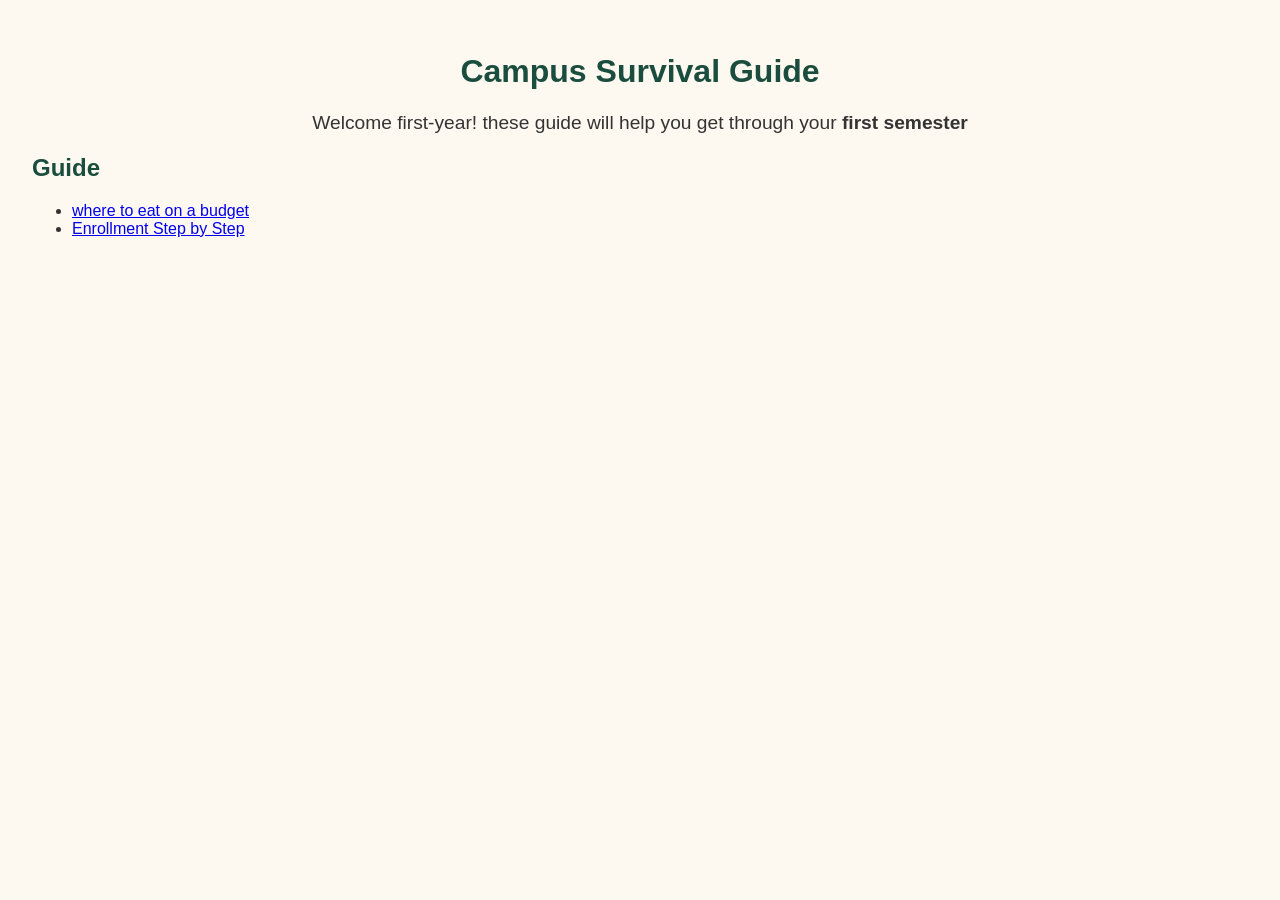
<file: index.html>
<!DOCTYPE html>
<html lang="en">
<head>
    <meta charset="UTF-8">
    <meta name="viewport" content="width=device-width, initial-scale=1.0">
     <link rel="stylesheet" href="../styles.css">
    <title>Campus Survival Guide </title>
</head>
<body>
    <h1>Campus Survival Guide</h1>
<p class="intro">Welcome first-year! these guide will help you get through your <strong> first semester</strong></p>      
<h2>Guide</h2>
<ul>
    <li><a href ="guides/Food.html"> where to eat on a budget  </a> </li>
     <li><a href ="guides/enrollment.html"> Enrollment Step by Step </a> </li>
</ul>
</body>
</html>
</file>
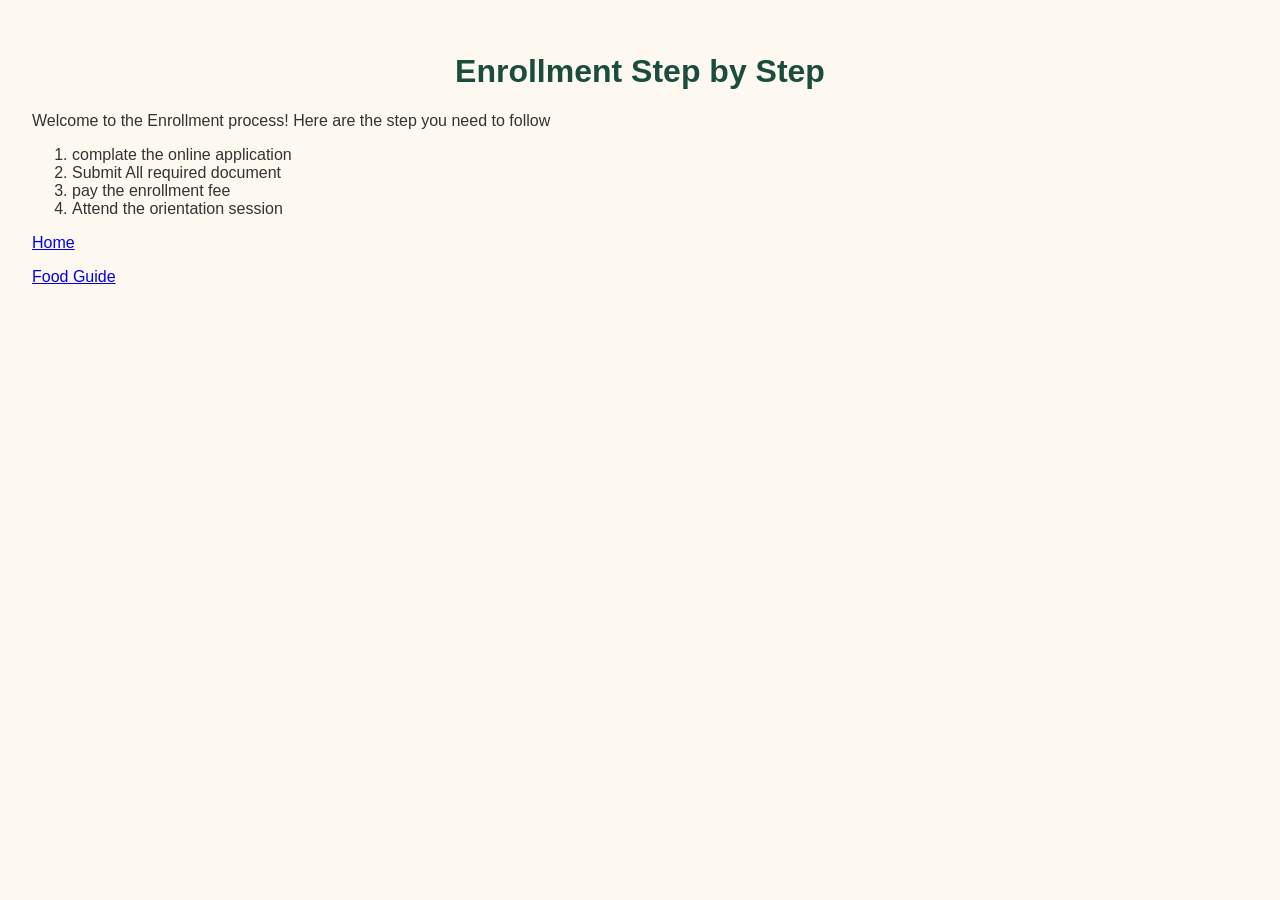
<file: guides/enrollment.html>
<!DOCTYPE html>
<html lang="en">
<head>
     <link rel="stylesheet" href="../styles.css">
    <meta charset="UTF-8">
    <meta name="viewport" content="width=device-width, initial-scale=1.0">
    <title>Enrollment Guide</title>
</head>
<body>
   <h1> Enrollment Step by Step</h1> 
   <p> Welcome to the Enrollment process! Here are the step you need to follow</p>
   <ol>
    <li>complate the online application</li>
    <li>Submit All required document</li>
    <li>pay the enrollment fee</li>
    <li>Attend the orientation session</li>
   </ol>

<!-- back home:  up one folder-->
<p><a href ="../index.html">Home</a></p> 

<!-- back home:  up one folder-->
<p><a href ="Food.html">Food Guide</a></p> 

</body>
</html>
</file>
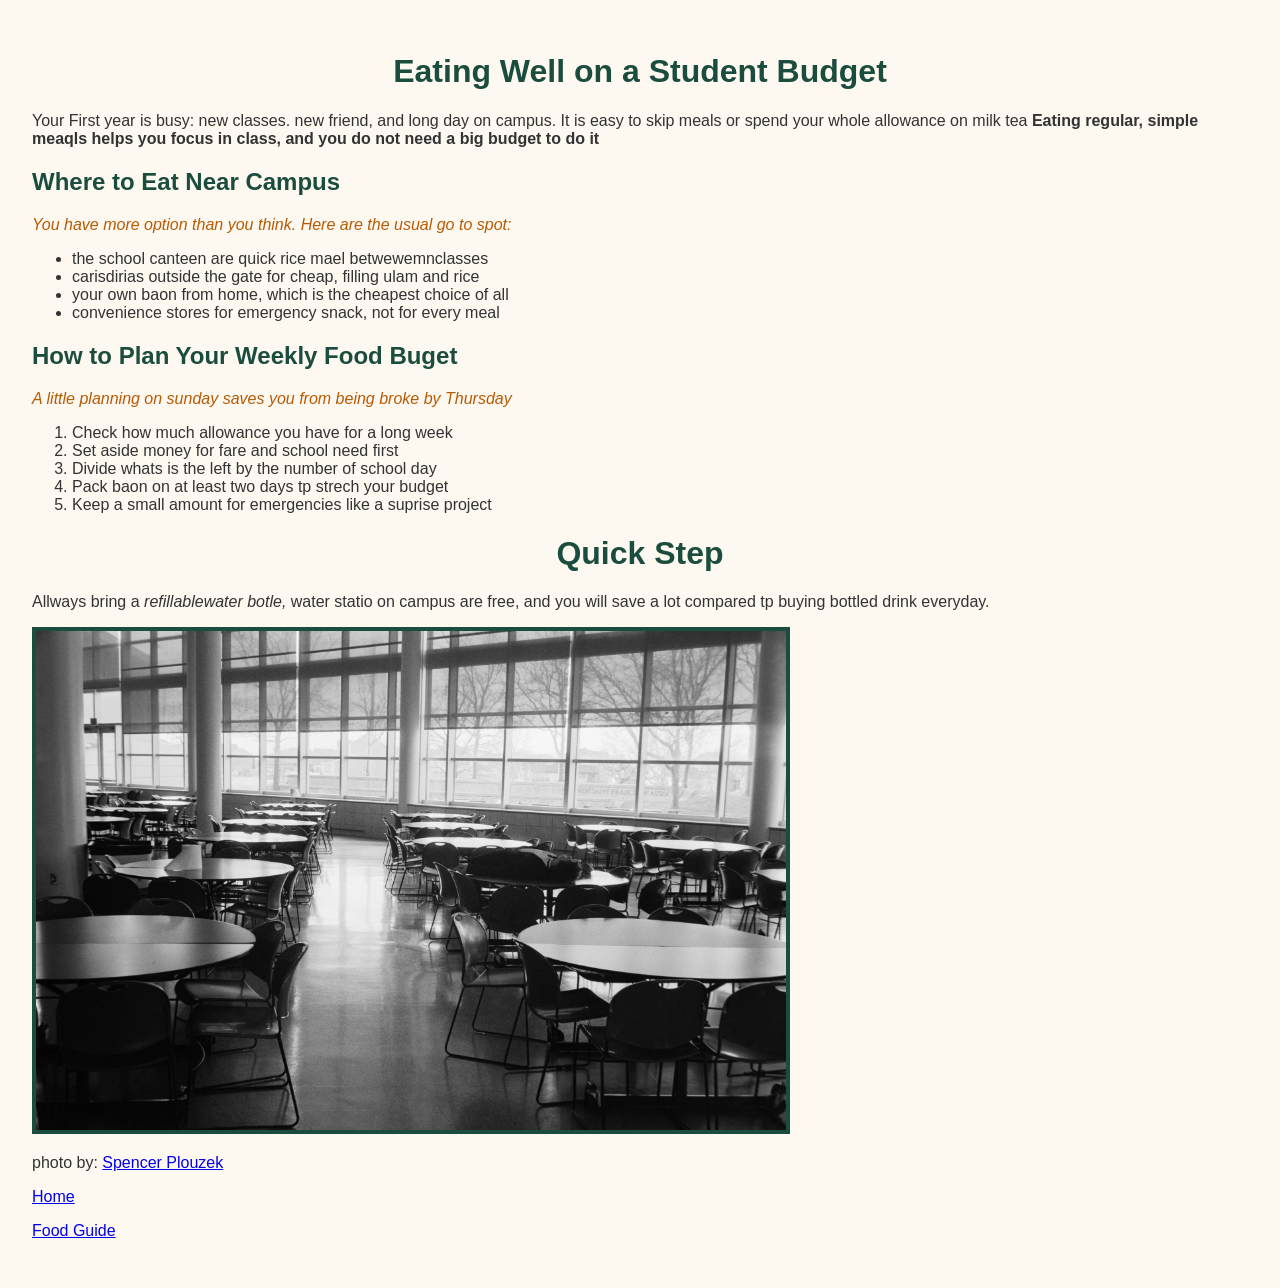
<file: guides/Food.html>
<!DOCTYPE html>
<html lang="en">
<head>
 <link rel="stylesheet" href="../styles.css">
    <meta charset="UTF-8">
    <meta name="viewport" content="width=device-width, initial-scale=1.0">
    <title>Food Guide</title>
</head>
<body>
   <h1>Eating Well on a Student Budget</h1>  
   <p> Your First year is busy: new  classes. new friend, and long day  on campus. It is easy to skip meals or spend your whole allowance on milk tea <strong> Eating regular, simple meaqls helps you focus in class, and you do not need a big budget to do it</strong>
  </p>
  <h2> Where to Eat Near Campus</h2>
  <p class="tip"> You have more option than you think. Here are the usual go to spot: </p>
<ul>
 <li>the school canteen are quick rice mael betwewemnclasses</li>
<li>carisdirias outside the gate for cheap, filling ulam and rice</li>
<li>your own baon from home, which is the cheapest choice of all </li>
<li>convenience stores for emergency snack, not for every meal</li>
</ul>

<h2> How to Plan Your Weekly Food Buget</h2>
 <p class="tip">A little planning on sunday saves you from being broke by Thursday</p>
<ol>
    <li>Check how much allowance you have for a long week</li>
    <li>Set aside money for fare and school need first</li>
    <li>Divide whats is the left by the number of school day</li>
    <li>Pack baon on at least two days tp strech your budget</li>
    <li>Keep a small amount for emergencies like a suprise project   </li>
</ol>
<h1> Quick Step   </h1>
<P>
   Allways bring a <em> refillablewater botle,</em> water statio on campus are free, and you will save a lot compared tp buying bottled drink everyday.
</P>
<img src =" ../images/canteen.png" alt= "Empty cafeteria with round tables and chairs" width="750">
<p>photo by: <a href = "https://unsplash.com/photos/empty-cafeteria-with-round-tables-and-chairs-6L70gXdhOFY " Target ="-blank" rel =" noopener noreferrer">Spencer Plouzek</a>

</p>
<!-- back home:  up one folder-->
<p><a href ="../index.html">Home</a></p> 

<!-- back home:  up one folder-->
<p><a href ="Food.html">Food Guide</a></p> 

</body>
</html>
</file>
<file: styles.css>
body {
    font-family: Arial, sans-serif;
    color: #333;
    background-color: #FDF8F0;
padding: 24px;
}
h1, h2  {
   
    color: #1B4D3E;
}
  H1 {
    Text-align: center;
  }
  .intro {
    font-size: 1.2em;
    text-align: center;
    margin-bottom: 20px;
  }
  .tip {
    font-style: italic;
    color: #b75b05;
  }
  img {
 border: 4px solid #1B4D3E;
    
  }
</file>
